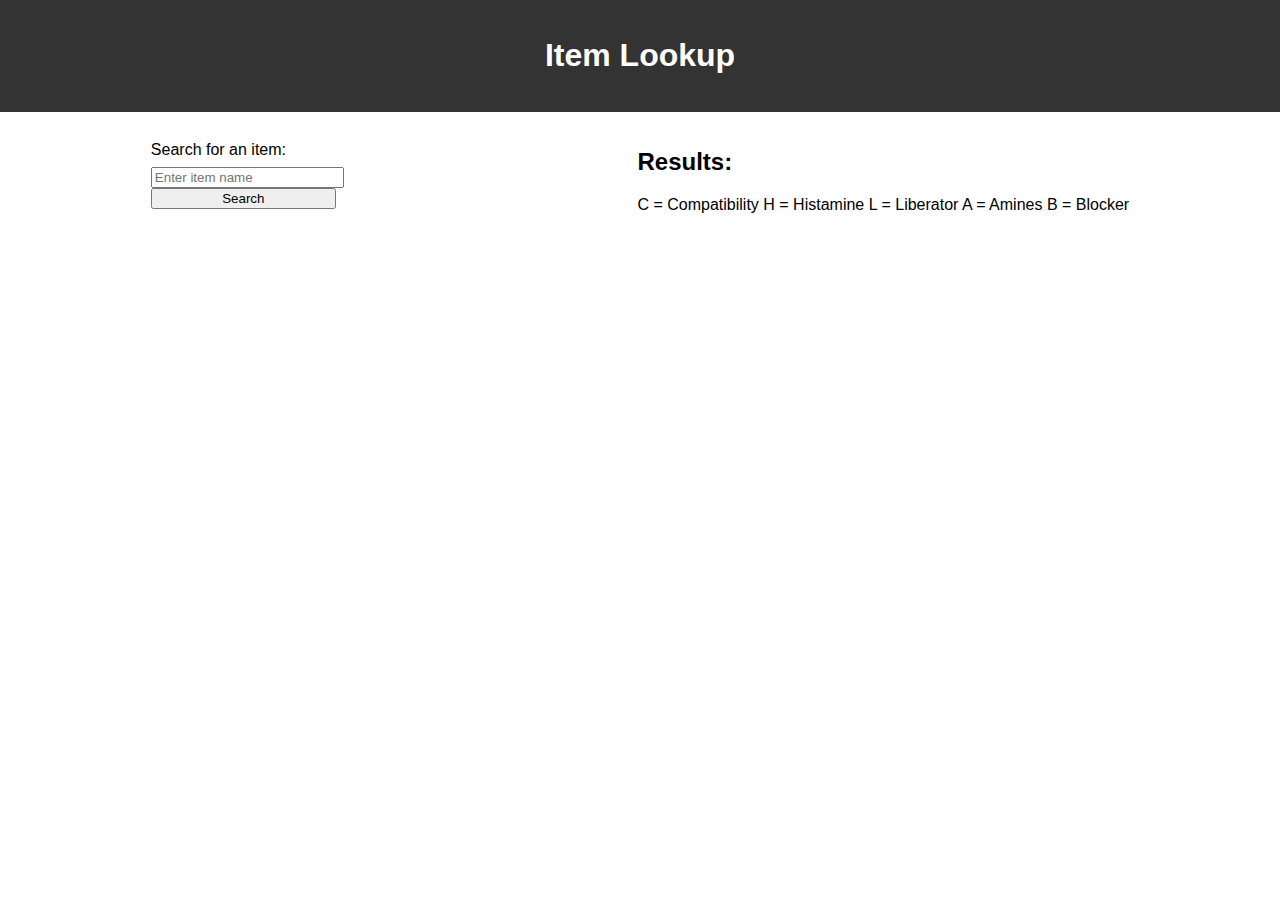
<file: index.html>
<!DOCTYPE html>
<html>
<head>
  <title>Item Lookup</title>
  <link rel="stylesheet" href="styles.css">
<!--  <style>-->
<!--    #results-list li[data-id="2"] h3 {-->
<!--      color: red;-->
<!--    }-->
<!--  </style>-->
</head>
<body>
  <header>
    <h1>Item Lookup</h1>
  </header>
<!--  Minimum responsive according to AI -->
  <div class="container">
    <section class="search-section">
      <label for="search-input">Search for an item:</label>
      <input type="text" id="search-input" placeholder="Enter item name">
      <button id="search-button">Search</button>
    </section>

    <section class="results-section">
      <h2>Results:</h2>
      <div class="keywords-container">
        <span class="keyword">C = Compatibility</span>
        <span class="keyword">H = Histamine</span>
        <span class="keyword">L = Liberator</span>
        <span class="keyword">A = Amines</span>
        <span class="keyword">B = Blocker</span>
      </div>
      <table id="results-table"></table>
    </section>
  </div>
  <script>

    // Function to handle the lookup
    let itemData = null; // placeholder for caching data

    function lookupItem() {
        const searchInput = document.getElementById('search-input').value.toLowerCase();

        // get the data to use if not cached already
        if (!itemData) {
            // fetch('data.json')
            fetch('https://druma16.github.io/sillymonkey/data.json')
                .then(response => response.json())
                .then(data => {
                    itemData = data; // Cache the data
                    processSearch(searchInput);
                })
                .catch(error => {
                    console.error('Error fetching data:', error);
                });
        } else {
            processSearch(searchInput);
        }
    } // end lookupItem

    function processSearch(searchInput) {
        // Find the matches TODO is lower case needed on the search input?
        const matchingItems = itemData.filter(item => item.ingredients.toLowerCase().includes(searchInput));

        // Create table header
        const resultsTable = document.getElementById('results-table');
        resultsTable.innerHTML = ''; // clear previous results
        const thead = document.createElement('thead');
        const headerRow = document.createElement('tr');
        // ['Ingredients','Compatibility', 'Histamine', 'Liberator', 'Amines', 'Blocker', 'Remarks', 'Categories'].forEach(text => {
        ['Ingredients','C', 'H', 'L', 'A', 'B', 'Remarks', 'Groups'].forEach(text => {
          const th = document.createElement('th');
          th.textContent = text;
          headerRow.appendChild(th);
        });
        thead.appendChild(headerRow);
        resultsTable.appendChild(thead);
        const tbody = document.createElement('tbody');

        // Convert matches to display elements (table rows)
        // Add table rows for each item
        if (matchingItems.length > 0) {
          matchingItems.forEach(item => {
              const row = document.createElement('tr');

              const ingredients = document.createElement('td');
              ingredients.textContent = item.ingredients;
              // TODO set attribute value for color coded styling!
              ingredients.setAttribute('data-compat', item.compatibility);
              ingredients.setAttribute('data-label', 'Ingredients:');
              row.appendChild(ingredients);

              const compatibility = document.createElement('td');
              compatibility.textContent = item.compatibility;
              compatibility.setAttribute('data-compat', item.compatibility);
              row.appendChild(compatibility);

              const histamine = document.createElement('td');
              // histamine.textContent = item.histamine;
              histamine.textContent = item.histamine === '?' ? 'H?' : item.histamine;
              histamine.setAttribute('data-histamine', item.histamine_num);
              row.appendChild(histamine);

              const liberator = document.createElement('td');
              // liberator.textContent = item.liberator;
              liberator.textContent = item.liberator === '?' ? 'L?' : item.liberator;
              liberator.setAttribute('data-liberator', item.liberator_num);
              row.appendChild(liberator)

              const amines = document.createElement('td');
              // amines.textContent = item.amines;
              amines.textContent = item.amines === '?' ? 'A?' : item.amines;
              amines.setAttribute('data-amines', item.amines_num);
              row.appendChild(amines);

              const blocker = document.createElement('td');
              // blocker.textContent = item.blocker;
              blocker.textContent = item.blocker === '?' ? 'B?' : item.blocker;
              blocker.setAttribute('data-blocker', item.blocker_num);
              row.appendChild(blocker);

              const remarks = document.createElement('td');
              remarks.textContent = item.remarks;
              row.appendChild(remarks);

              const categories = document.createElement('td');
              categories.textContent = item.categories.join(', ');
              row.appendChild(categories);
              tbody.appendChild(row);
            }); // end processing loop
        } else {
          const noResultRow = document.createElement('tr');
          const noResultCell = document.createElement('td');
          noResultCell.setAttribute('colspan', '8');
          noResultCell.textContent = 'No items found.';
          noResultRow.appendChild(noResultCell);
          tbody.appendChild(noResultRow);
        }
        resultsTable.appendChild(tbody);
    } // end processSearch

    // Add event listener to the search button
    document.getElementById('search-button').addEventListener('click', lookupItem);
  </script>
</body>
</html>
</file>
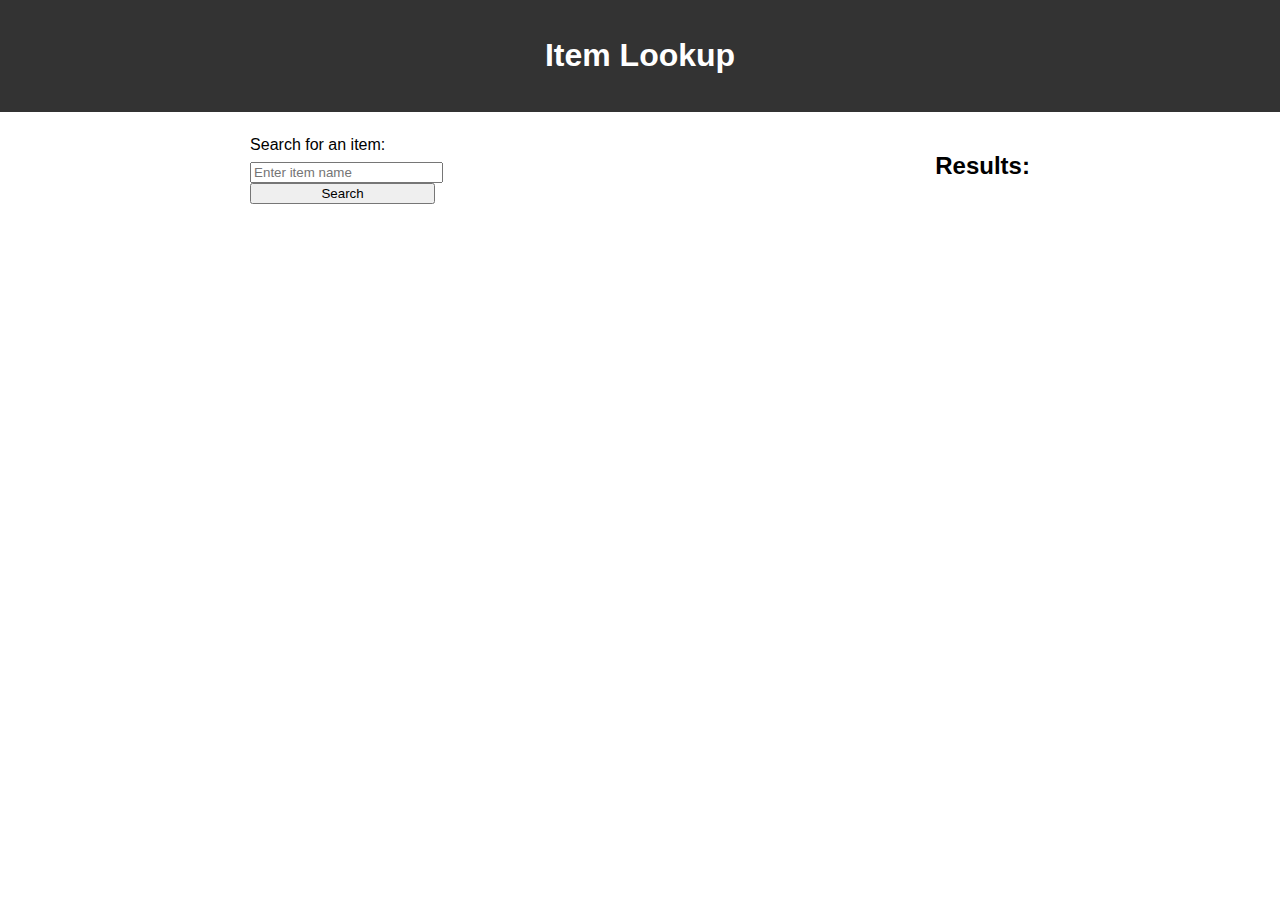
<file: zindex.html>
<!DOCTYPE html>
<html>
<head>
  <title>Item Lookup</title>
  <link rel="stylesheet" href="styles.css">
<!--  <style>-->
<!--    #results-list li[data-id="2"] h3 {-->
<!--      color: red;-->
<!--    }-->
<!--  </style>-->
</head>
<body>
  <header>
    <h1>Item Lookup</h1>
  </header>
<!--  Minimum responsive according to AI -->
  <div class="container">
    <section class="search-section">
      <label for="search-input">Search for an item:</label>
      <input type="text" id="search-input" placeholder="Enter item name">
      <button id="search-button">Search</button>
    </section>

    <section class="results-section">
      <h2>Results:</h2>
      <ul id="results-list"></ul>
    </section>
  </div>
  <script>

    // Function to handle the lookup
    let itemData = null; // placeholder for caching data

    function lookupItem() {
        const searchInput = document.getElementById('search-input').value.toLowerCase();

        // get the data to use if not cached already
        if (!itemData) {
            // fetch('data.json')
            fetch('https://druma16.github.io/sillymonkey/data.json')
                .then(response => response.json())
                .then(data => {
                    itemData = data; // Cache the data
                    processSearch(searchInput);
                })
                .catch(error => {
                    console.error('Error fetching data:', error);
                });
        } else {
            processSearch(searchInput);
        }
    } // end lookupItem

    function processSearch(searchInput) {
        const resultsList = document.getElementById('results-list');
        resultsList.innerHTML = '';

        // Find the matches TODO is lower case needed on the search input?
        const matchingItems = itemData.filter(item => item.ingredients.toLowerCase().includes(searchInput));

        // Convert matches to display elements (list)

        if (matchingItems.length > 0) {
            matchingItems.forEach(item => {
                const listItem = document.createElement('li');

                listItem.innerHTML = '';

                listItem.setAttribute('data-compat', item.compatibility);
                const h3 = document.createElement('h3');
                h3.textContent = item.ingredients;
                listItem.appendChild(h3);

                const remarksP = document.createElement('p');
                remarksP.textContent = item.remarks;
                listItem.appendChild(remarksP);

                const categoriesP = document.createElement('p');
                categoriesP.textContent = `Categories: ${item.categories}`;
                listItem.appendChild(categoriesP);

                const compatibilityP = document.createElement('p');
                compatibilityP.setAttribute('data-compat', item.compatibility);
                compatibilityP.textContent = `Compatibility: ${item.compatibility}`;
                listItem.appendChild(compatibilityP);

                const histamineP = document.createElement('p');
                histamineP.setAttribute('data-histamine', item.histamine_num);
                histamineP.textContent = `Histamine: ${item.histamine}`;
                listItem.appendChild(histamineP);

                const liberatorP = document.createElement('p');
                liberatorP.setAttribute('data-liberator', item.liberator_num);
                liberatorP.textContent = `Liberator: ${item.liberator}`;
                listItem.appendChild(liberatorP);

                const aminesP = document.createElement('p');
                aminesP.setAttribute('data-amines', item.amines_num);
                aminesP.textContent = `Amines: ${item.amines}`;
                listItem.appendChild(aminesP);

                const blockerP = document.createElement('p');
                blockerP.setAttribute('data-blocker', item.blocker_num);
                blockerP.textContent = `Blocker: ${item.blocker}`;
                listItem.appendChild(blockerP);
                resultsList.appendChild(listItem);
            });
        } else {
            const listItem = document.createElement('li');
            listItem.textContent = 'No items found.';
            resultsList.appendChild(listItem);
        }
    } // end processSearch

    // Add event listener to the search button
    document.getElementById('search-button').addEventListener('click', lookupItem);
  </script>
</body>
</html>
</file>
<file: styles.css>
body {
    font-family: Arial, sans-serif;
    margin: 0;
    padding: 0;
}

header {
    background: #333;
    color: #fff;
    padding: 1rem;
    text-align: center;
}

section {
    padding: 1rem;
}

label, input, button {
    display: block;
    margin: 0.5rem 0;
}

input, button {
    width: 100%;
    max-width: 300px;
    margin: 0 auto;
}

#results-section {
    margin-top: 1rem;
}

#results-list {
    list-style: none;
    padding: 0;
}

#results-list li {
    border: 1px solid #ccc;
    padding: 0.5rem;
    margin-bottom: 0.5rem;
}


#results-list li[data-id="2"] h3 {
    color: red;
}

/* Responsive styles */
@media (max-width: 600px) {
    label, input, button {
        width: 100%;
    }

    #results-list li {
        padding: 0.3rem;
    }
}

.container {
    display: flex;
    flex-direction: column;
    align-items: center;
}

@media (min-width: 768px) {
    .container {
        flex-direction: row;
        justify-content: space-around;
    }
}
</file>
